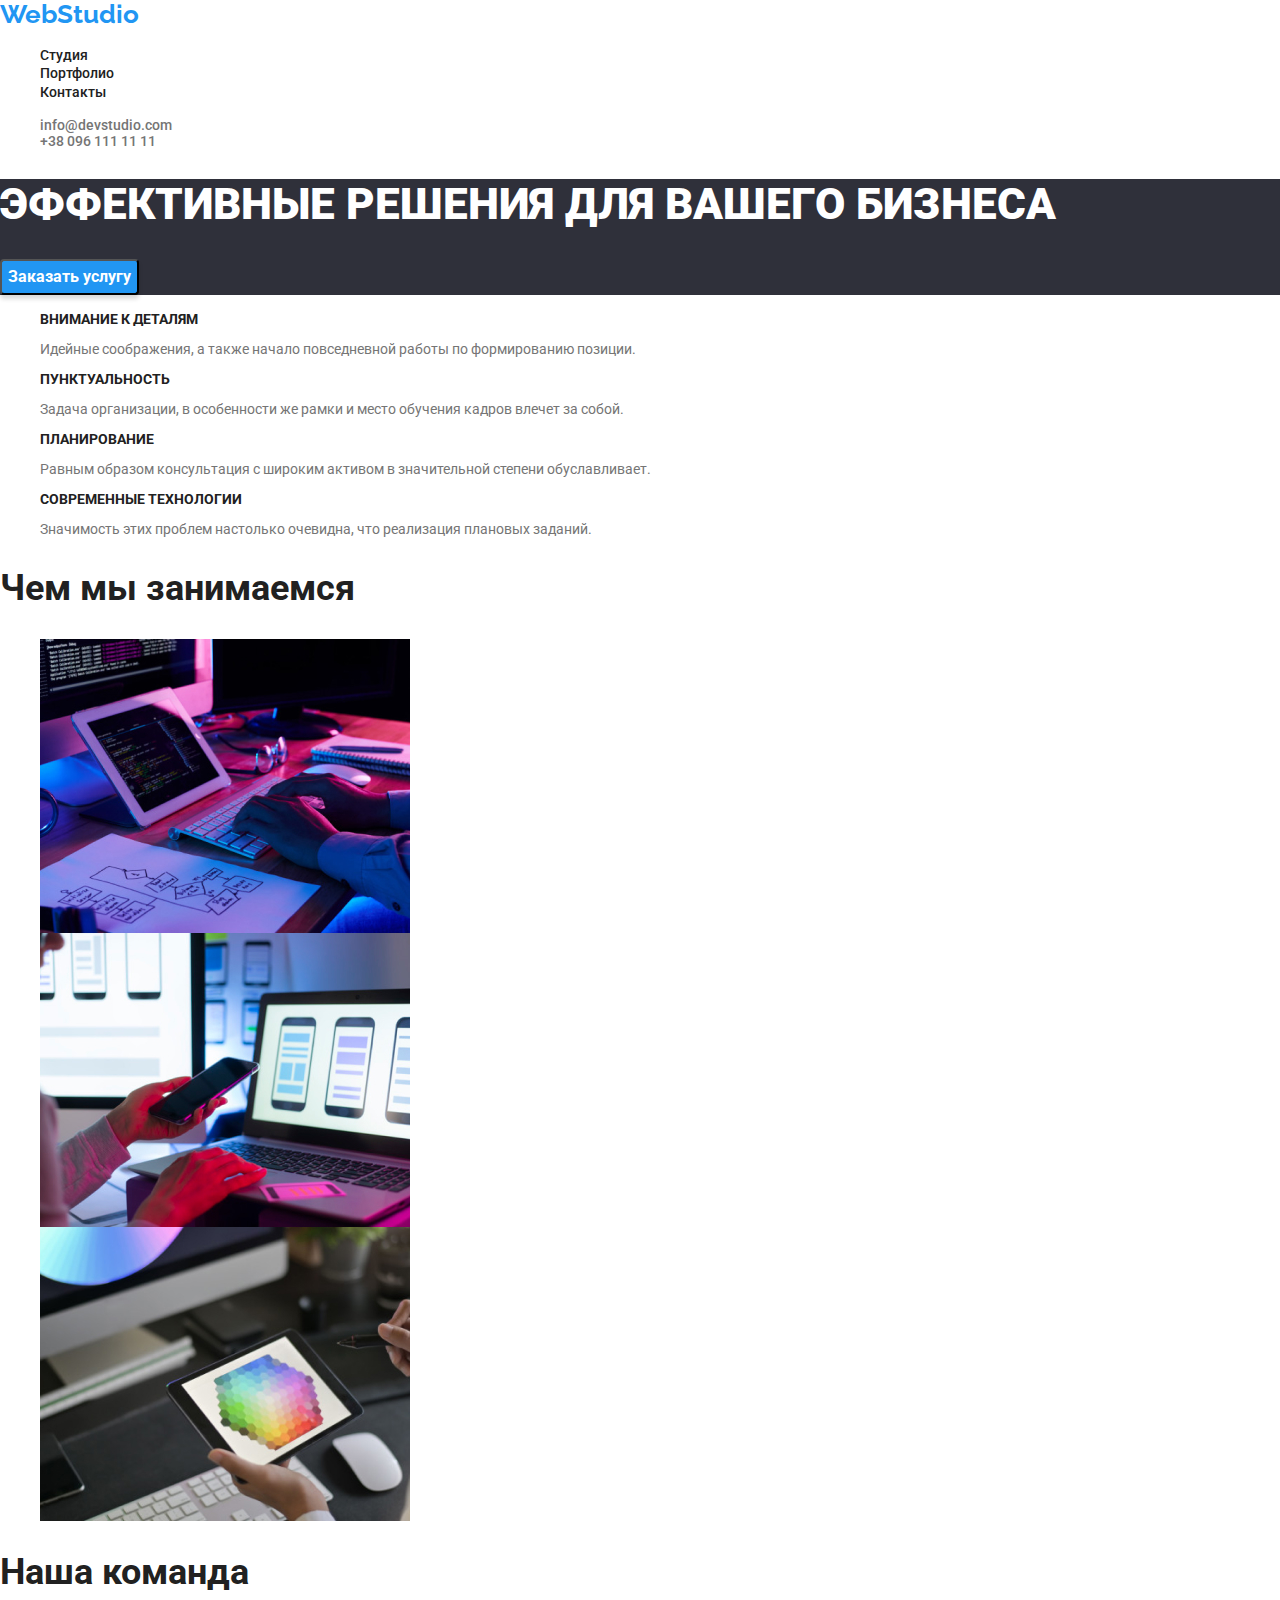
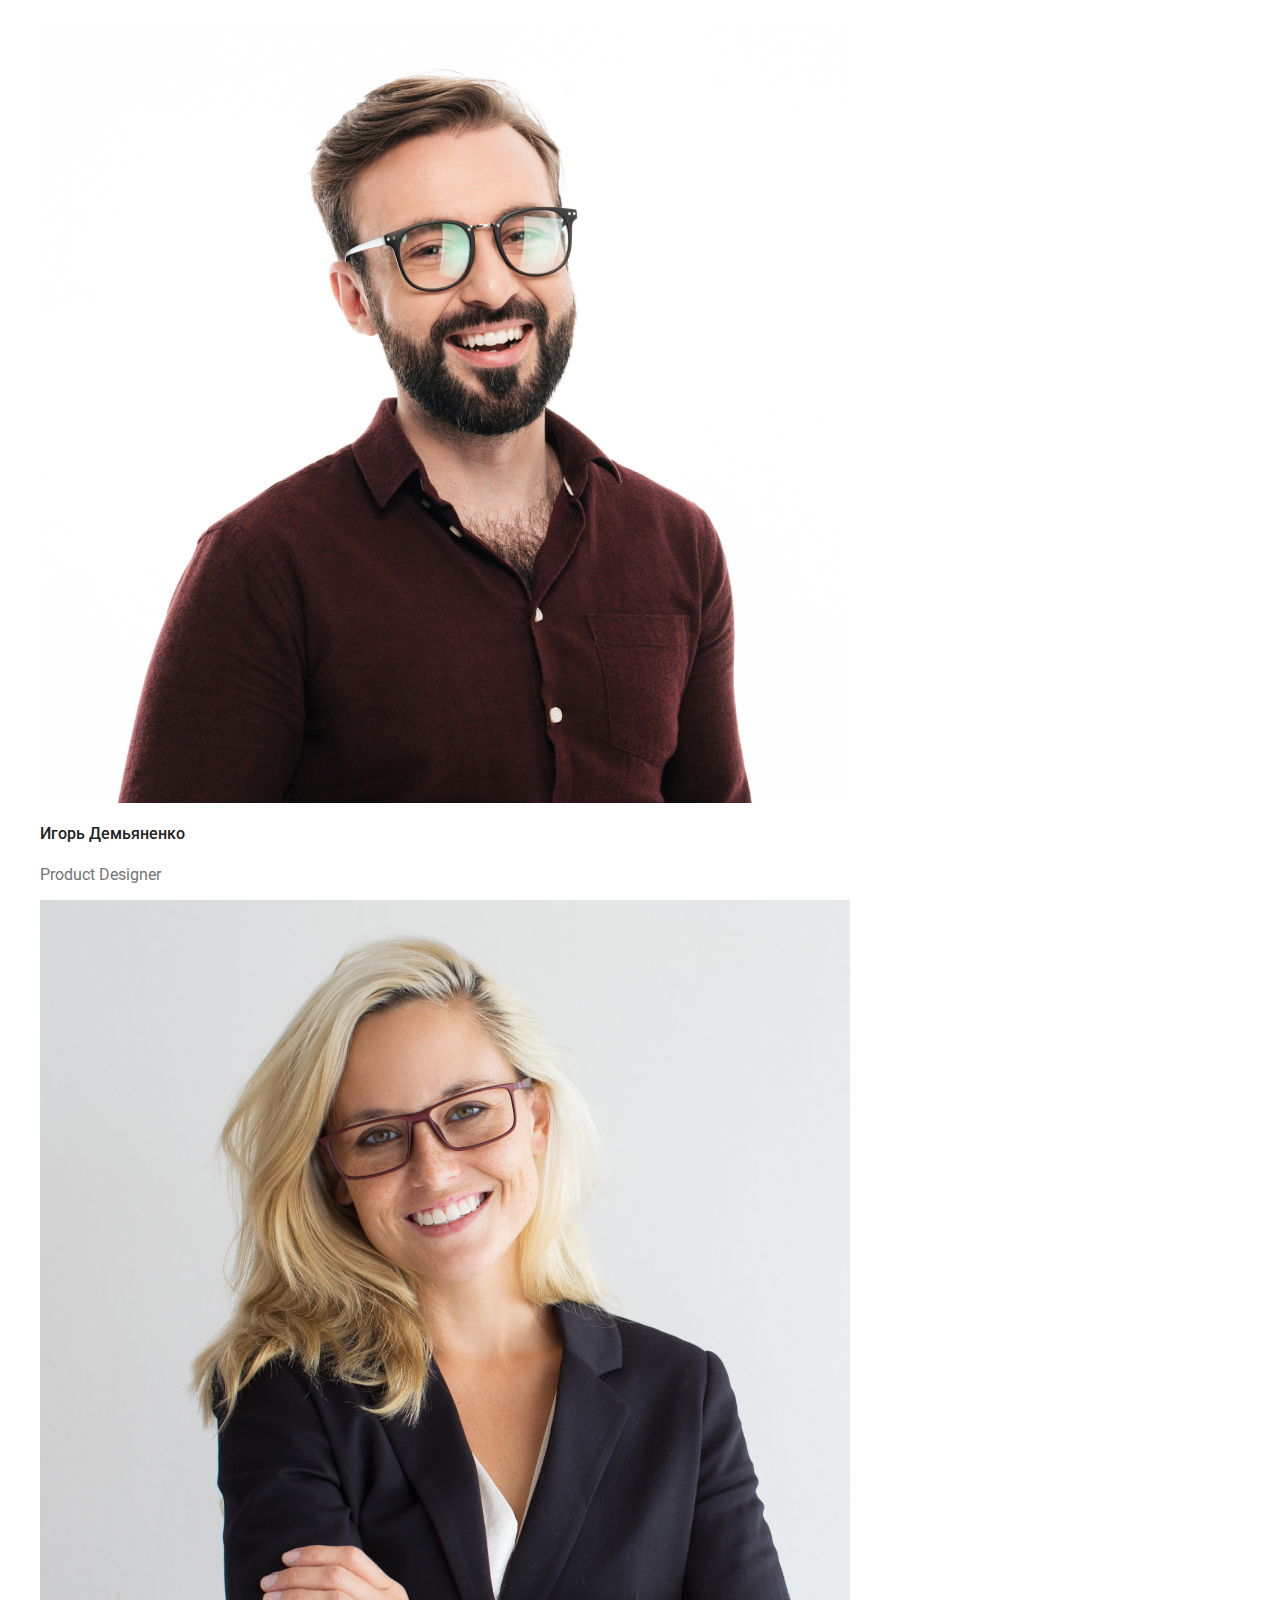
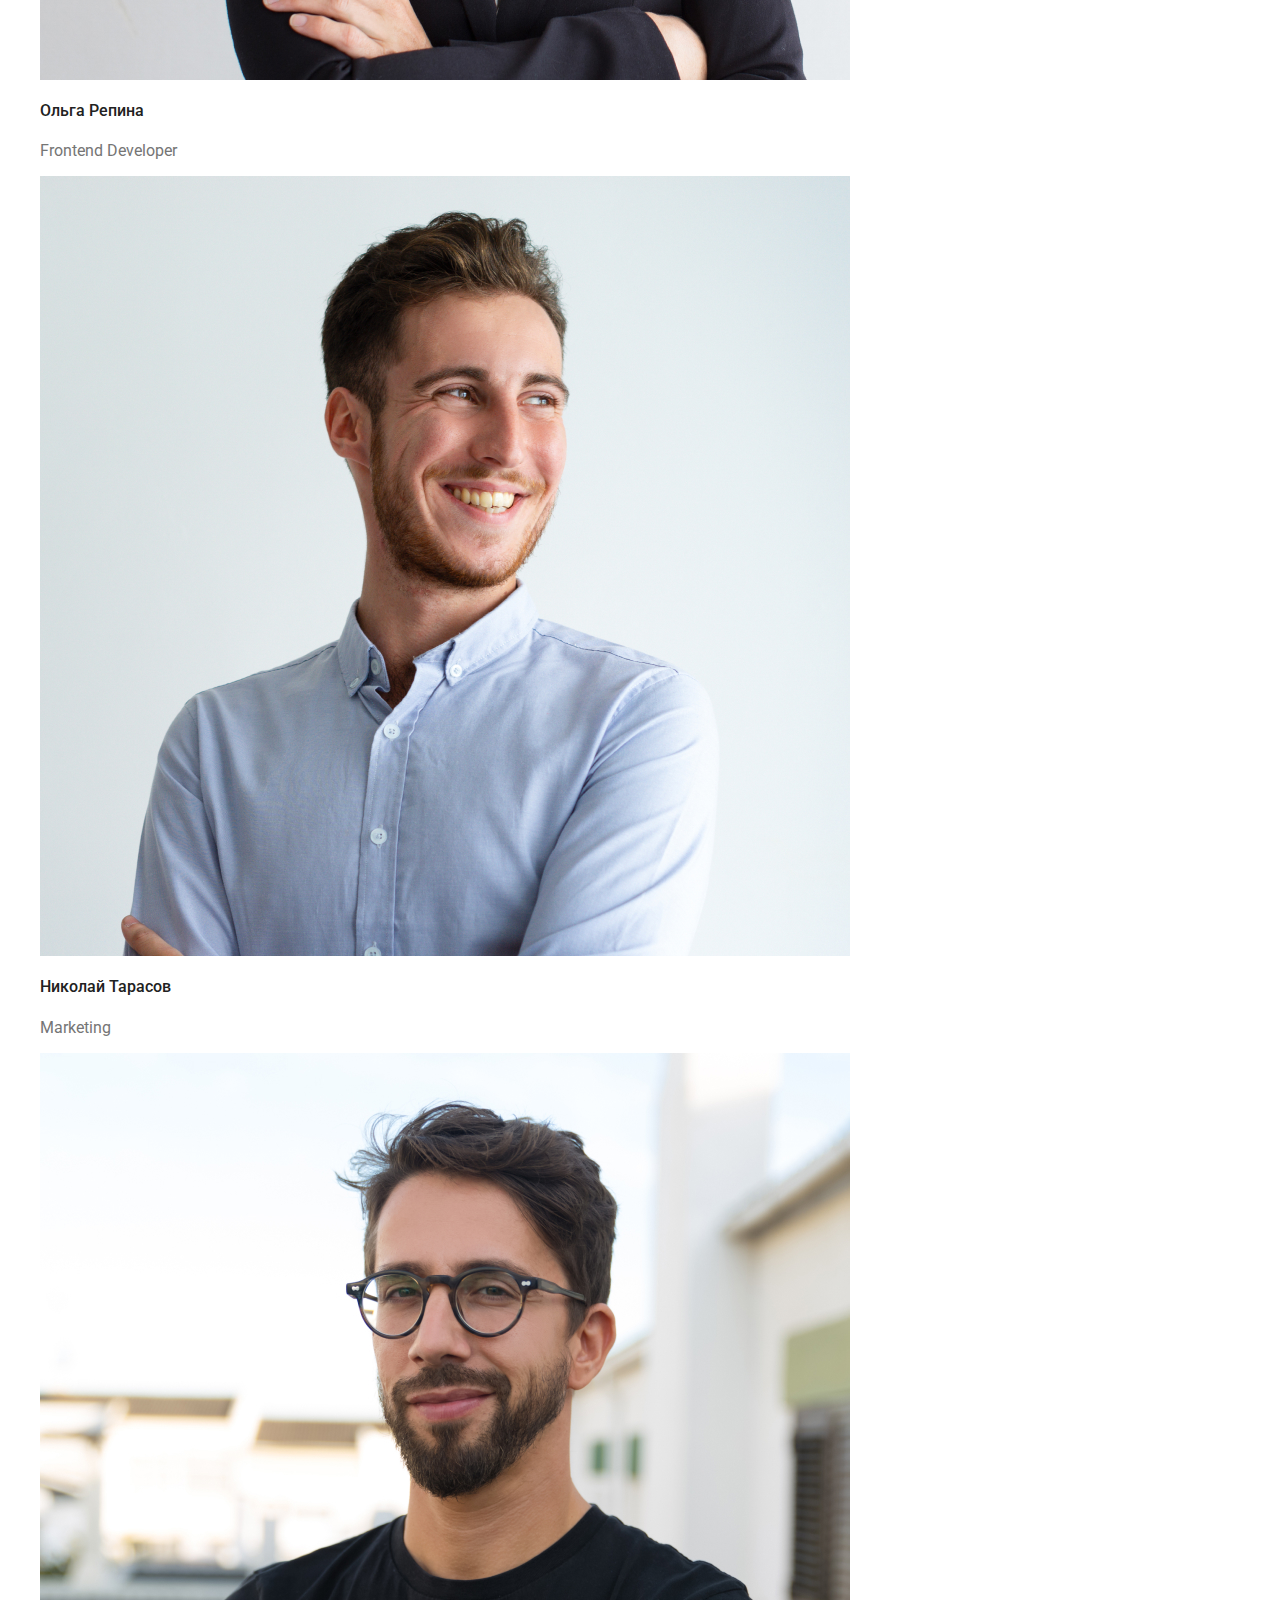
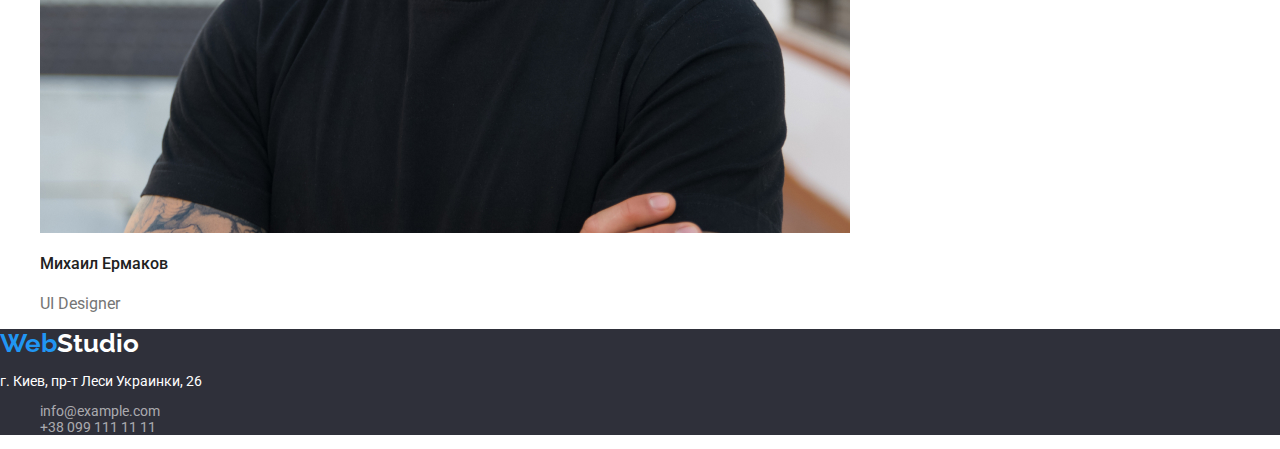
<file: index.html>
<!DOCTYPE html>
<html lang="ru">
<head>
    <meta charset="UTF-8">
    <meta name="viewport" content="width=device-width, initial-scale=1.0">
    <title>Web Studio</title>
    <link rel="stylesheet" href="https://cdnjs.cloudflare.com/ajax/libs/modern-normalize/1.0.0/modern-normalize.min.css"/>
    <link rel="preconnect" href="https://fonts.gstatic.com">
    <link rel="stylesheet" href="https://fonts.googleapis.com/css2?family=Raleway:wght@700&family=Roboto:wght@400;500;700;900&display=swap">
    <link rel="stylesheet" href="./css/indexstyle.css">
    <link rel="stylesheet" href="./css/commonstyles.css">
</head>
<body>


    <header class="page-header">
        <a class="logo link" href="./index.html"><span class="web">Web</span>Studio</a>
    
        <nav>
            <div class="menu-nav">
                <ul>
                    <li class="manu-nav-items"><a class="link nav" href="./index.html">Студия</a></li>
                    <li class="manu-nav-items"><a class="link nav" href="./portfolio.html">Портфолио</a></li>
                    <li class="manu-nav-items"><a class="link nav" href="#">Контакты</a></li>
                </ul>
            </div>
        </nav>
    
        <ul class="contacts-header">
            <li class="contacts-header-items"><a class="link cont" href="mailto:info@devstudio.com">info@devstudio.com</a>
            </li>
            <li class="contacts-header-items"><a class="link cont" href="tel:+380961111111">+38 096 111 11 11</a></li>
        </ul>

        
    </header>


    <main>
        <section class="centrum">
            <h1 class="centrum-title">Эффективные решения для вашего бизнеса</h1>
            <button class="centrum-btn">Заказать услугу</button>
        </section>
        <section class="features">
            <h2 class="visually-hidden"> our advantages</h2>
            <ul>
                <li class="features-items">
                    <h3 class="features-items-title">Внимание к деталям</h3>
                    <p class="features-items-text">Идейные соображения, а также начало повседневной работы по формированию позиции.</p>
                </li>
                <li class="features-items">
                    <h3 class="features-items-title">Пунктуальность</h3>
                    <p class="features-items-text">Задача организации, в особенности же рамки и место обучения кадров влечет за собой.</p>
                </li>
                <li class="features-items">
                    <h3 class="features-items-title">Планирование</h3>
                    <p class="features-items-text">Равным образом консультация с широким активом в значительной степени обуславливает.</p>
                </li>
                <li class="features-items">
                    <h3 class="features-items-title">Современные технологии</h3>
                    <p class="features-items-text">Значимость этих проблем настолько очевидна, что реализация плановых заданий.</p>
                </li>
            </ul>
        </section>
        <section class="servises">
            <h2 class="servises-title">Чем мы занимаемся</h2>
            <ul>
                <li class="servises-items">
                    <img src="./images/box_1.jpg" alt="Десктопные приложения">
                </li>
                <li class="servises-items">
                    <img src="./images/box_2.jpg" alt="Мобильные приложения">
                </li>
                <li class="servises-items">
                    <img src="./images/box_3.jpg" alt="Дизайнерские решения">
                </li>
            </ul>
        </section>
        <section class="team">
            <h2 class="team-title">Наша команда</h2>
            <ul>
                <li class="team-items">
                    <img src="./images/igor_demianenko.jpg" alt="igor_demianenko">
                    <h4 class="team-items-name">Игорь Демьяненко</h4>
                    <p class="team-items-text">Product Designer</p>
                </li>
                <li class="team-items">
                    <img src="./images/olga_repina.jpg" alt="olga_repina">
                    <h4 class="team-items-name">Ольга Репина</h4>
                    <p class="team-items-text">Frontend Developer</p>
                </li>
                <li class="team-items">
                    <img src="./images/nikolay_tarasenko.jpg" alt="nikolay_tarasov">
                    <h4 class="team-items-name">Николай Тарасов</h4>
                    <p class="team-items-text">Marketing</p>
                </li>
                <li class="team-items">
                    <img src="./images/michail_ermakov.jpg" alt="michail_ermakov">
                    <h4 class="team-items-name">Михаил Ермаков</h4>
                    <p class="team-items-text">UI Designer</p>
                </li>
            </ul>
        </section>
    </main>

    <footer class="footer">
        <a class="logo link" href="#"><span class="web">Web</span><span class="studio">Studio</span></a>
    
        <address class="adress">
            <p class="adress-text">г. Киев, пр-т Леси Украинки, 26</p>
    
            <ul class="contacts">
                <li class="contacts-items"><a class="link contfooter" href="mailto:info@example.com">info@example.com</a>
                </li>
                <li class="contacts-items"><a class="link contfooter" href="tel:+380991111111">+38 099 111 11 11</a></li>
            </ul>
        </address>
    </footer>
    
</body>
</html>
</file>
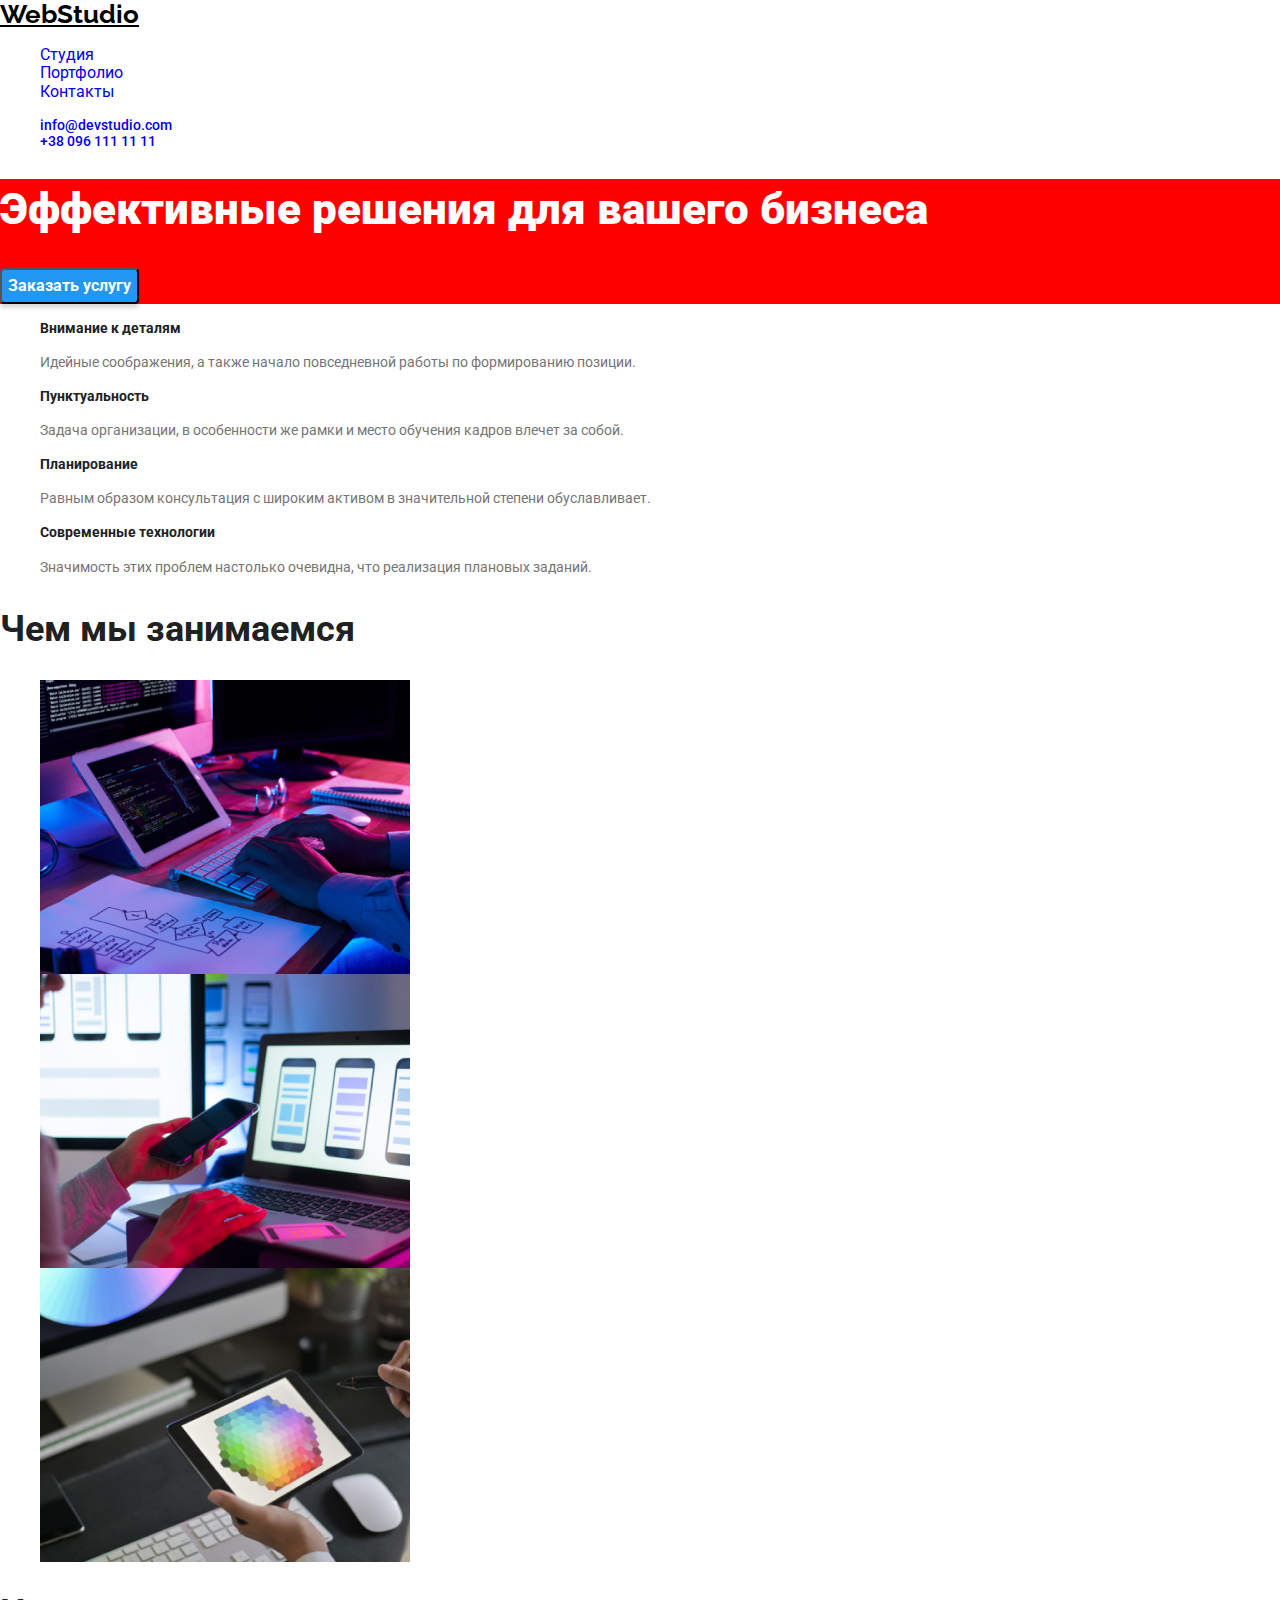
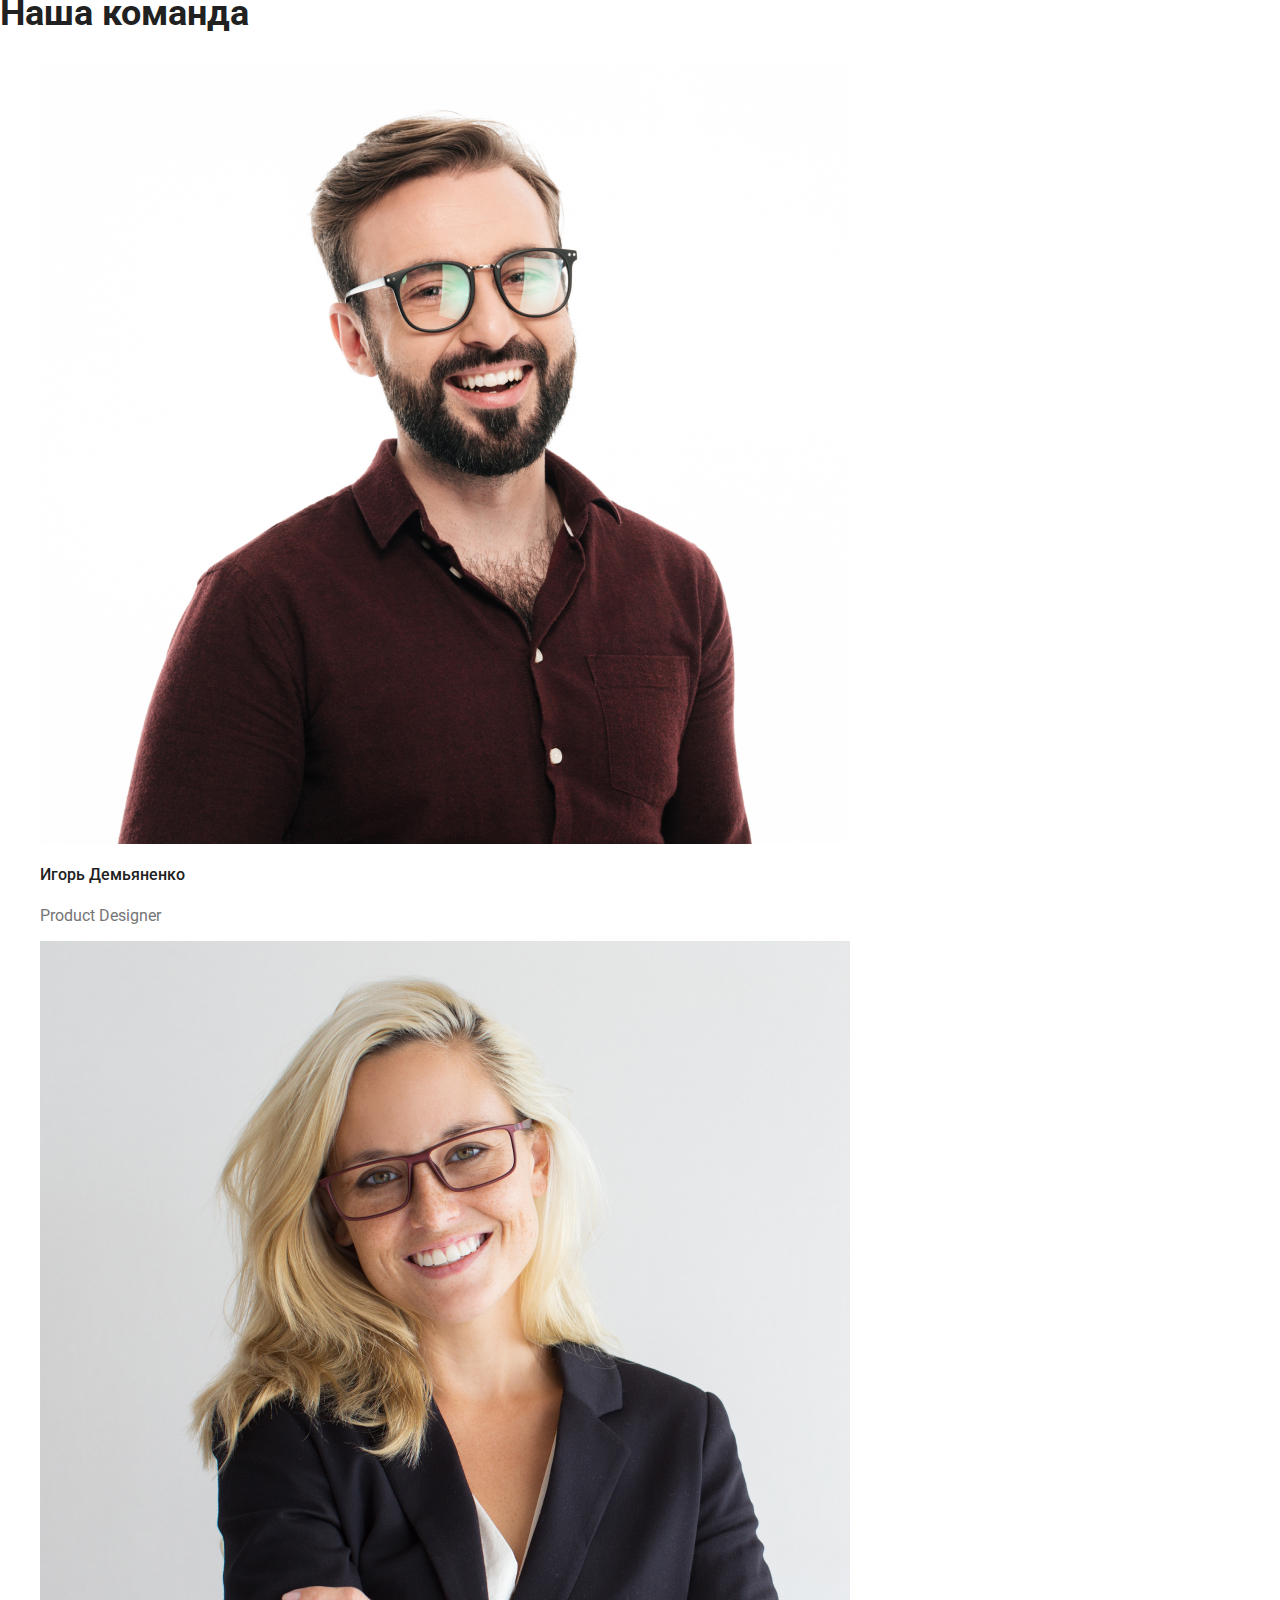
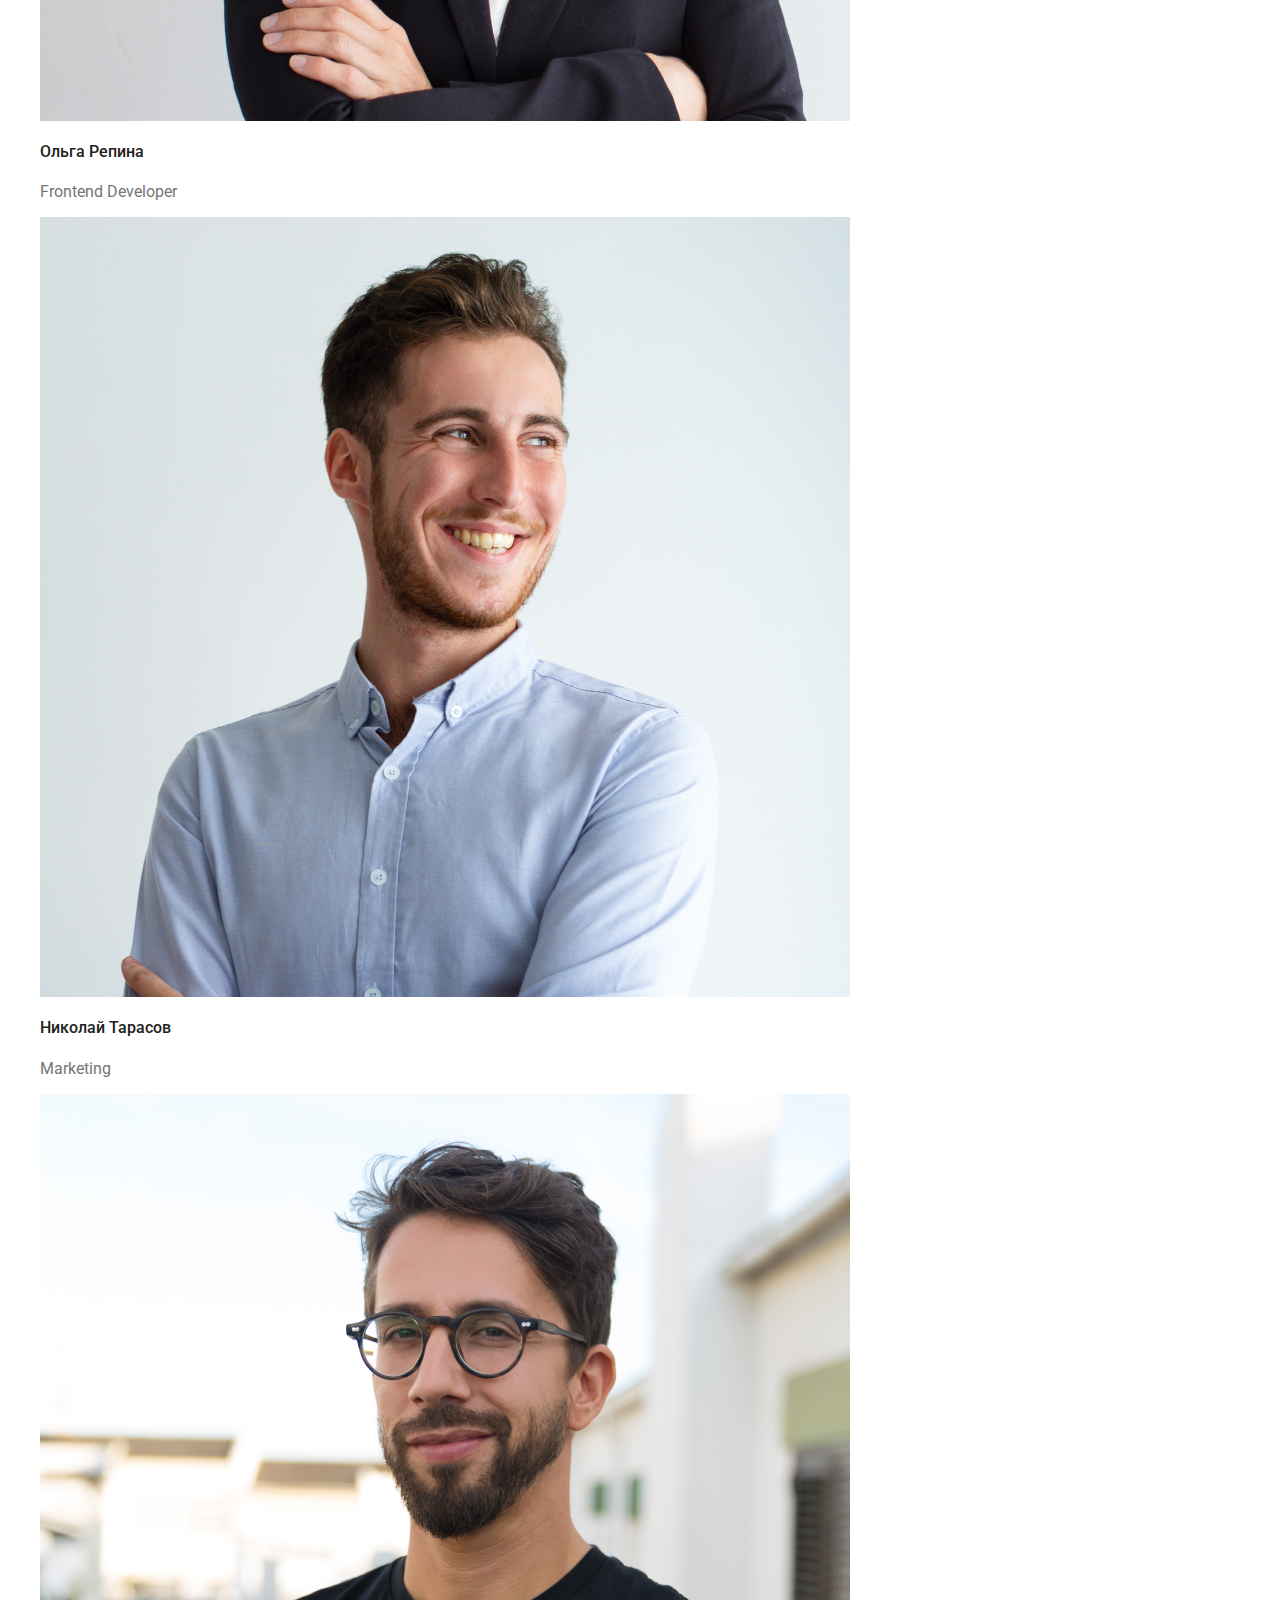
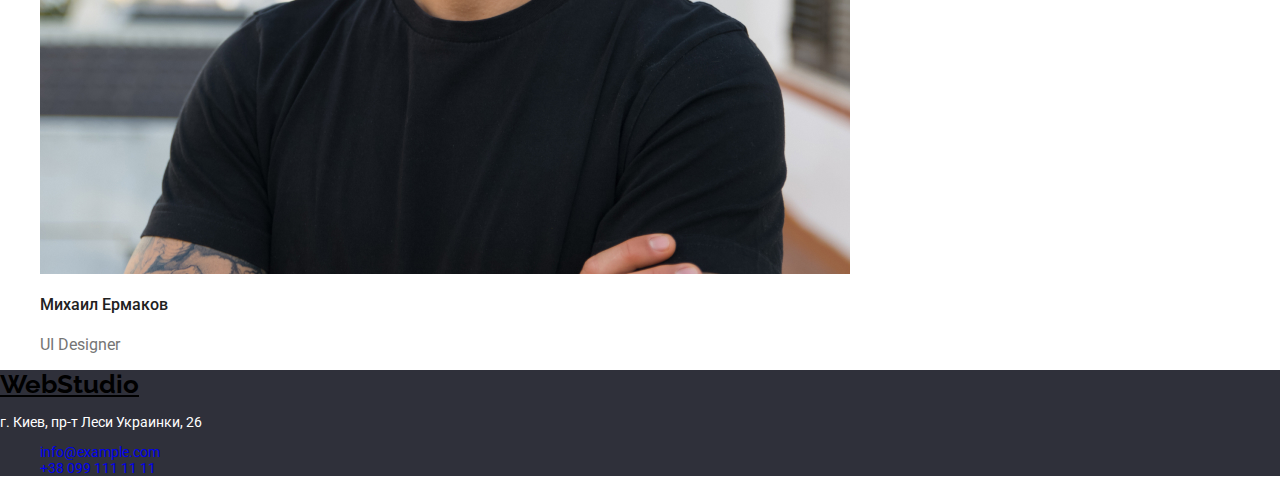
<file: main.html>
<!DOCTYPE html>
<html lang="ru">
<head>
    <meta charset="UTF-8">
    <meta name="viewport" content="width=device-width, initial-scale=1.0">
    <title>Web Studio</title>
    <link rel="stylesheet" href="https://cdnjs.cloudflare.com/ajax/libs/modern-normalize/1.0.0/modern-normalize.min.css"/>
    <link rel="preconnect" href="https://fonts.gstatic.com">
    <link rel="stylesheet" href="https://fonts.googleapis.com/css2?family=Raleway:wght@700&family=Roboto:wght@400;500;700;900&display=swap">
    <link rel="stylesheet" href="./css/mainstyle.css">
    <link rel="stylesheet" href="./css/commonstyles.css">
</head>
<body>
    <header class="page-header">
        <a class="logo" href="#"><span class="logo-web">Web</span>Studio</a>
        <nav class="menu-nav">
            <ul>
                <li><a class="link" href="./main.html">Студия</a></li>
                <li><a class="link" href="./portfolio.html">Портфолио</a></li>
                <li><a class="link" href="#">Контакты</a></li>
            </ul>
        </nav>
        <ul class="contacts-header">
            <li class="contacts-header-items"><a class="link" href ="mailto:info@devstudio.com">info@devstudio.com</a></li>
            <li class="contacts-header-items"><a class="link" href="tel:+380961111111">+38 096 111 11 11</a></li>
        </ul>
    </header>
    <main>
        <section class="centrum">
            <h1 class="centrum-title">Эффективные решения для вашего бизнеса</h1>
            <button class="centrum-btn">Заказать услугу</button>
        </section>
        <section class="features">
            <h2 class="visually-hidden"> our advantages</h2>
            <ul>
                <li class="features-items">
                    <h3 class="features-items-title">Внимание к деталям</h3>
                    <p class="features-items-text">Идейные соображения, а также начало повседневной работы по формированию позиции.</p>
                </li>
                <li class="features-items">
                    <h3 class="features-items-title">Пунктуальность</h3>
                    <p class="features-items-text">Задача организации, в особенности же рамки и место обучения кадров влечет за собой.</p>
                </li>
                <li class="features-items">
                    <h3 class="features-items-title">Планирование</h3>
                    <p class="features-items-text">Равным образом консультация с широким активом в значительной степени обуславливает.</p>
                </li>
                <li class="features-items">
                    <h3 class="features-items-title">Современные технологии</h3>
                    <p class="features-items-text">Значимость этих проблем настолько очевидна, что реализация плановых заданий.</p>
                </li>
            </ul>
        </section>
        <section class="servises">
            <h2 class="servises-title">Чем мы занимаемся</h2>
            <ul>
                <li class="servises-items">
                    <img src="./images/box_1.jpg" alt="Десктопные приложения">
                </li>
                <li class="servises-items">
                    <img src="./images/box_2.jpg" alt="Мобильные приложения">
                </li>
                <li class="servises-items">
                    <img src="./images/box_3.jpg" alt="Дизайнерские решения">
                </li>
            </ul>
        </section>
        <section class="team">
            <h2 class="team-title">Наша команда</h2>
            <ul>
                <li class="team-items">
                    <img src="./images/igor_demianenko.jpg" alt="igor_demianenko">
                    <h4 class="team-items-name">Игорь Демьяненко</h4>
                    <p class="team-items-text">Product Designer</p>
                </li>
                <li class="team-items">
                    <img src="./images/olga_repina.jpg" alt="olga_repina">
                    <h4 class="team-items-name">Ольга Репина</h4>
                    <p class="team-items-text">Frontend Developer</p>
                </li>
                <li class="team-items">
                    <img src="./images/nikolay_tarasenko.jpg" alt="nikolay_tarasov">
                    <h4 class="team-items-name">Николай Тарасов</h4>
                    <p class="team-items-text">Marketing</p>
                </li>
                <li class="team-items">
                    <img src="./images/michail_ermakov.jpg" alt="michail_ermakov">
                    <h4 class="team-items-name">Михаил Ермаков</h4>
                    <p class="team-items-text">UI Designer</p>
                </li>
            </ul>
        </section>
    </main>
    <footer class="footer">
        <a class="logo" href="#"><span class="logo-web">Web</span><span class="logo-studio">Studio</span></a>
         <address class="adress">
            <p class="adress-text">г. Киев, пр-т Леси Украинки, 26</p>
            <ul class="contacts">
                <li class="contacts-items"><a class="link" href="mailto:info@example.com">info@example.com</a></li>
                <li class="contacts-items"><a class="link" href="tel:+380991111111">+38 099 111 11 11</a></li>
            </ul>
        </address>
    </footer>
</body>
</html>
</file>
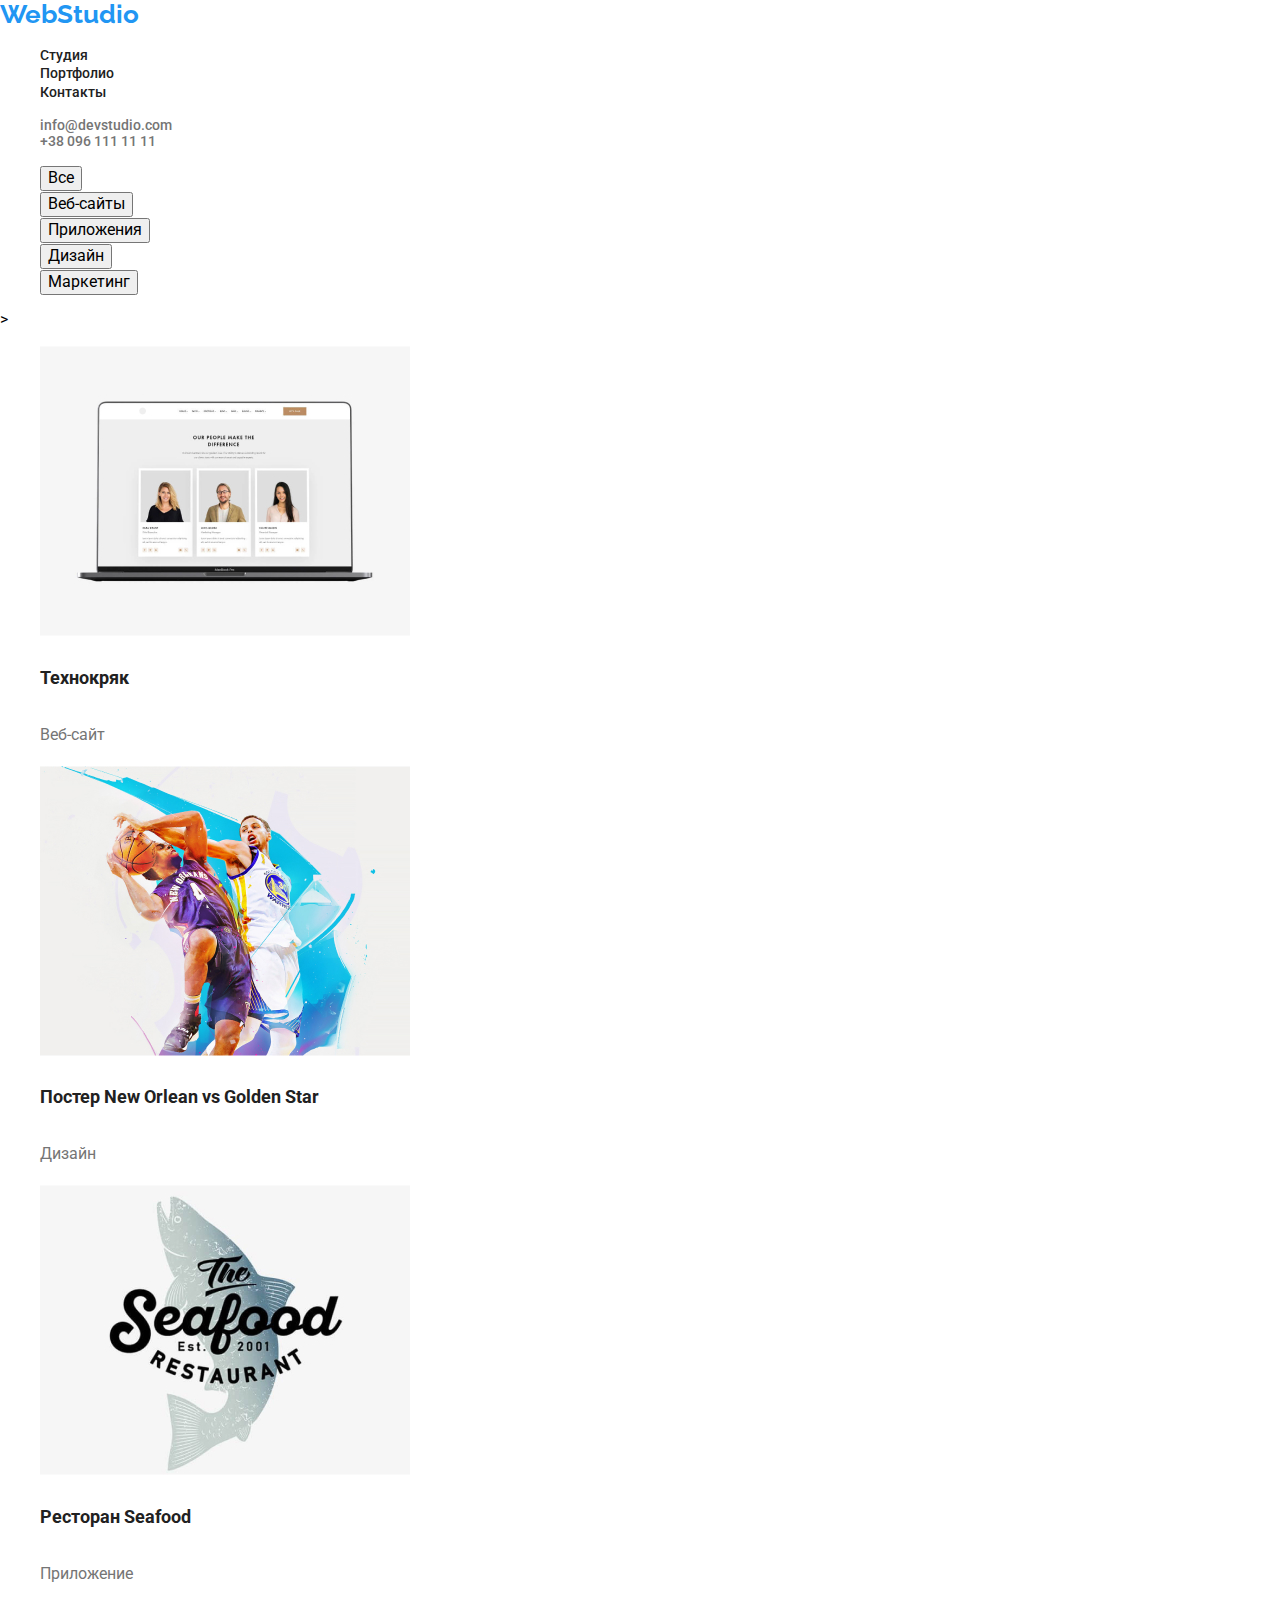
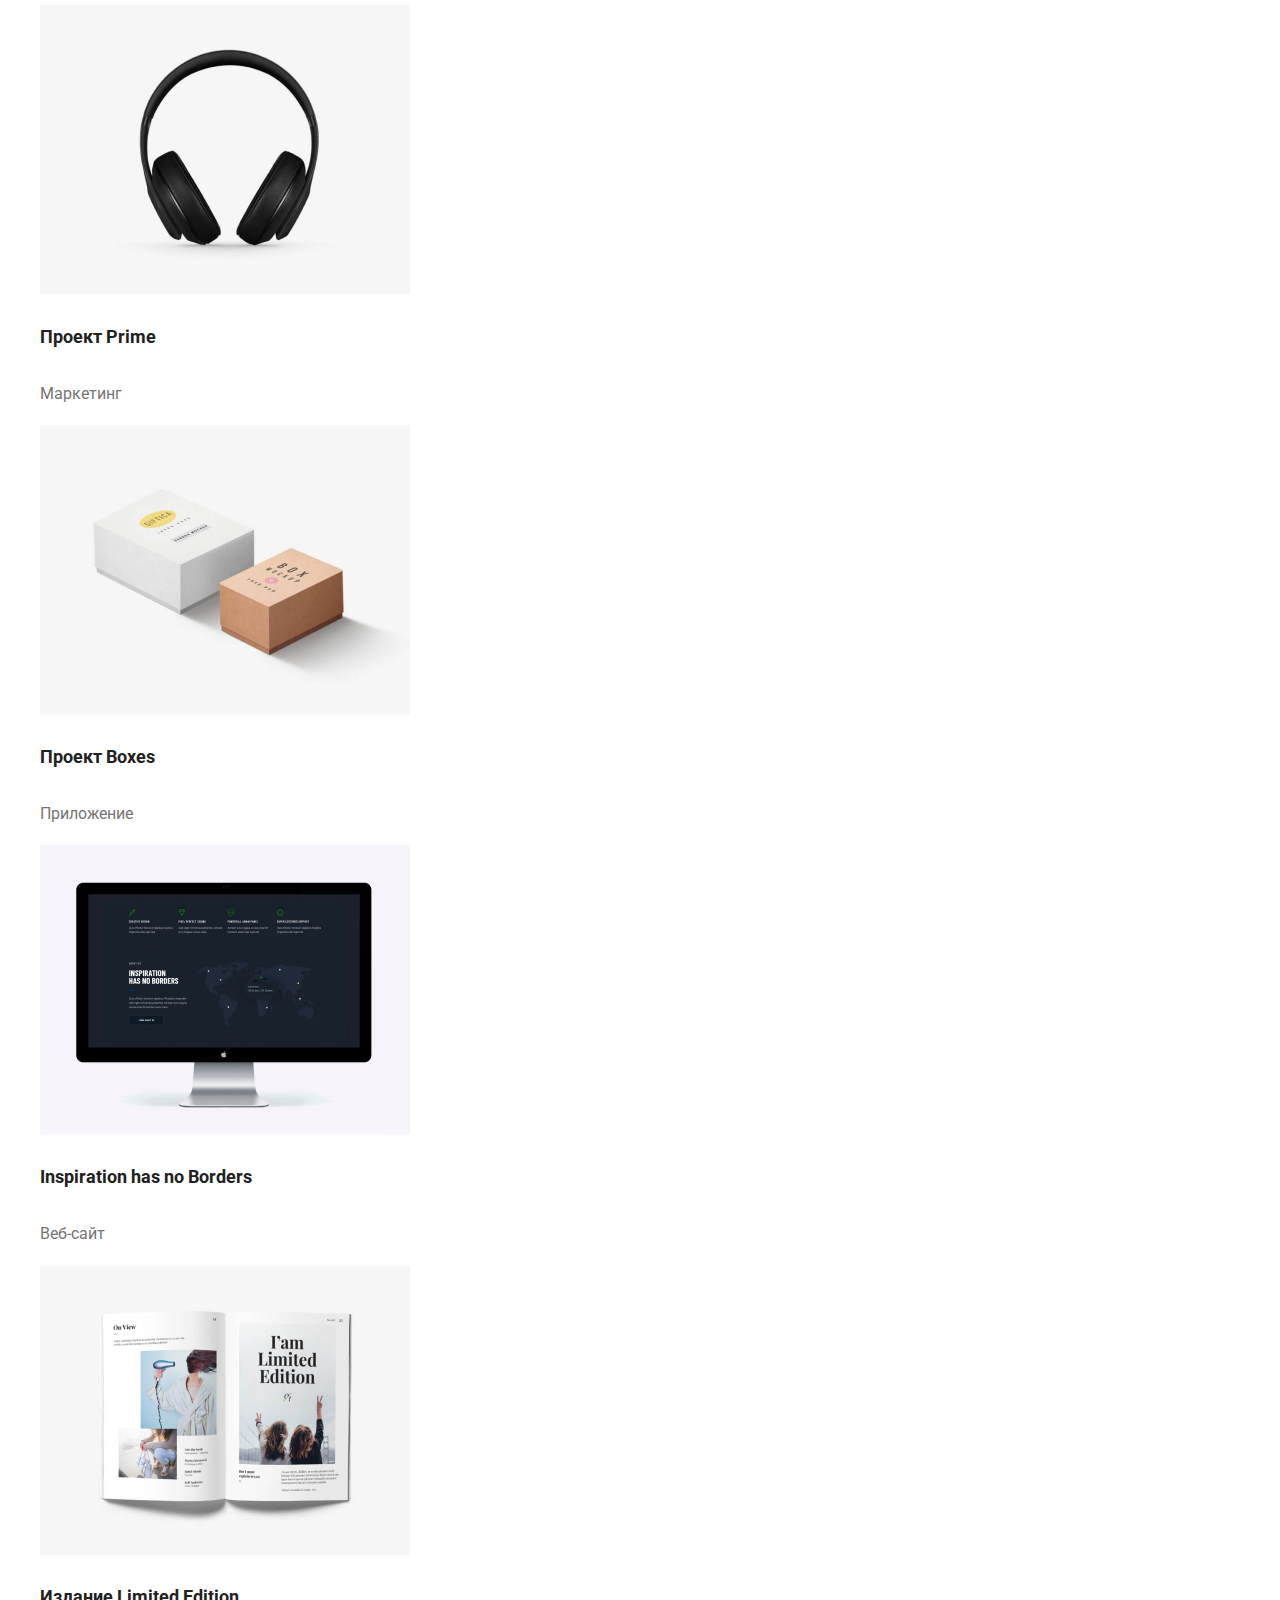
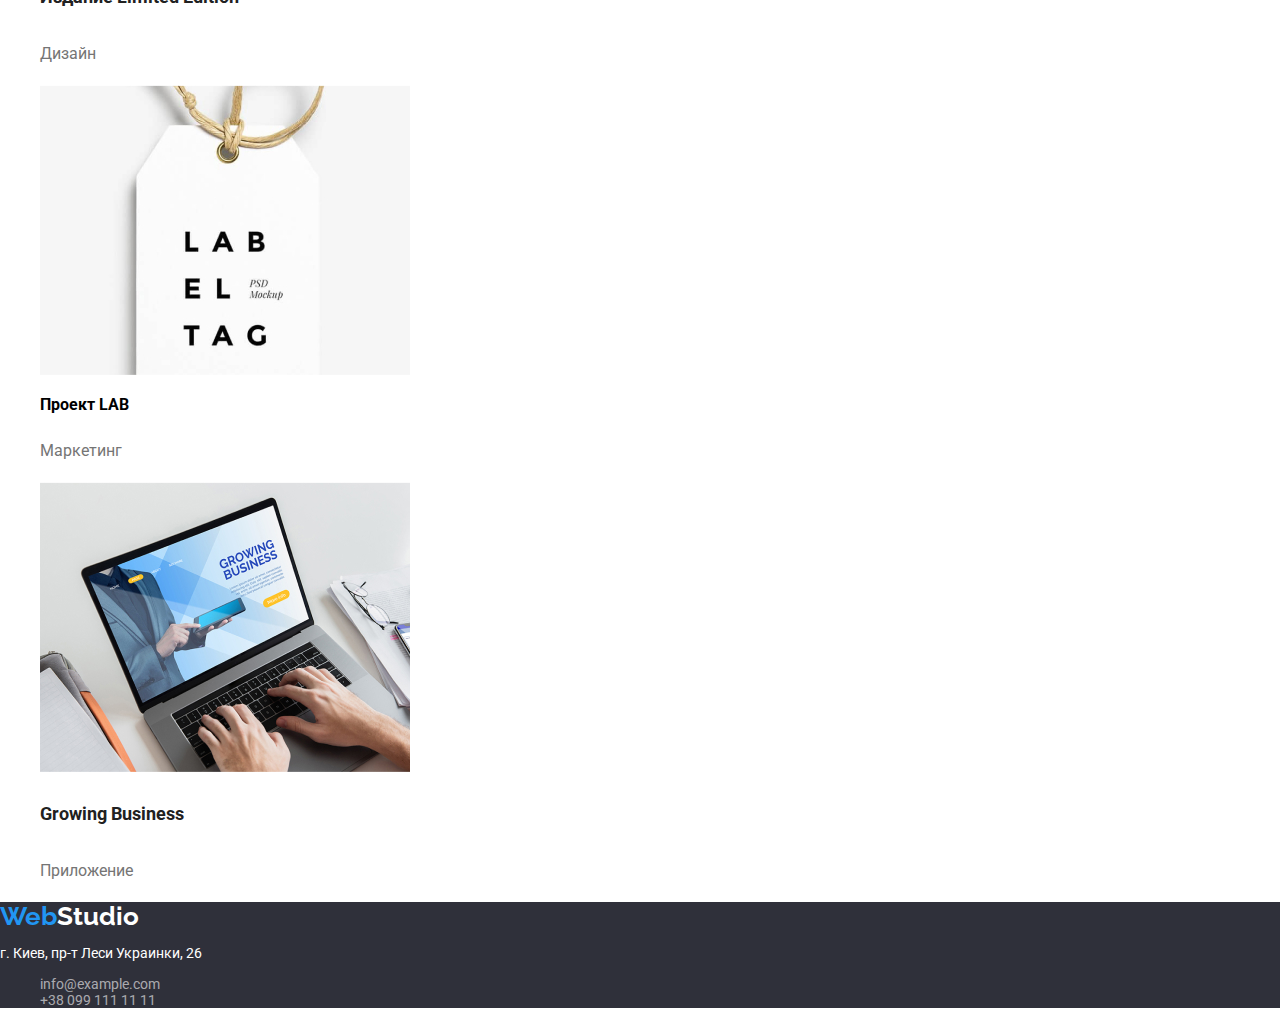
<file: portfolio.html>
<!DOCTYPE html>
<html lang="ru">
<head>
    <meta charset="UTF-8">
    <meta name="viewport" content="width=device-width, initial-scale=1.0">
    <title>Portfolio</title>
    <link rel="stylesheet" href="https://cdnjs.cloudflare.com/ajax/libs/modern-normalize/1.0.0/modern-normalize.min.css" />
    <link rel="preconnect" href="https://fonts.gstatic.com">
    <link rel="stylesheet" href="https://fonts.googleapis.com/css2?family=Raleway:wght@700&family=Roboto:wght@400;500;700;900&display=swap">
    <link rel="stylesheet" href="./css/portfoliostyles.css">
    <link rel="stylesheet" href="./css/commonstyles.css">
</head>

<body>

    <header class="page-header">
        <a class="logo link" href="./index.html"><span class="web">Web</span>Studio</a>
    
        <nav>
            <div class="menu-nav">
                <ul>
                    <li class="manu-nav-items"><a class="link nav" href="./index.html">Студия</a></li>
                    <li class="manu-nav-items"><a class="link nav" href="./portfolio.html">Портфолио</a></li>
                    <li class="manu-nav-items"><a class="link nav" href="#">Контакты</a></li>
                </ul>
            </div>
        </nav>
    
        <ul class="contacts-header">
            <li class="contacts-header-items"><a class="link cont" href="mailto:info@devstudio.com">info@devstudio.com</a>
            </li>
            <li class="contacts-header-items"><a class="link cont" href="tel:+380961111111">+38 096 111 11 11</a></li>
        </ul>
    
       
    </header>


    <main>
        <div class="btn">
            <ul class="list-btn">
                <li class="item-btn"><button>Все</button></li>
                <li class="item-btn"><button>Веб-сайты</button></li>
                <li class="item-btn"><button>Приложения</button></li>
                <li class="item-btn"><button>Дизайн</button></li>
                <li class="item-btn"><button>Маркетинг</button></li>
            </ul>
        </div>>


        <section class="projects">
            <ul>
                <li class="projects-list">
                    <img src="./images/technokriak.jpg" alt="Технокряк">
                    <h4 class="projects-title">Технокряк</h4>
                    <p class="projects-text">Веб-сайт</p>
                </li>
                <li class="projects-list">
                    <img src="./images/poster.jpg" alt="Постер New Orlean vs Golden Star">
                    <h4 class="projects-title">Постер New Orlean vs Golden Star</h4>
                    <p class="projects-text">Дизайн</p>
                </li>
                <li class="projects-list">
                    <img src="./images/seafood.jpg" alt="Ресторан Seafood">
                    <h4 class="projects-title">Ресторан Seafood</h4>
                    <p class="projects-text">Приложение</p>
                </li>
                <li class="projects-list">
                    <img src="./images/prime.jpg" alt="Проект Prime">
                    <h4 class="projects-title">Проект Prime</h4>
                    <p class="projects-text">Маркетинг</p>
                </li>
                <li class="projects-list">
                    <img src="./images/boxes.jpg" alt="Проект Boxes">
                    <h4 class="projects-title">Проект Boxes</h4>
                    <p class="projects-text">Приложение</p>
                </li>
                <li class="projects-list">
                    <img src="./images/inspiration.jpg" alt="Inspiration has no Borders">
                    <h4 class="projects-title">Inspiration has no Borders</h4>
                    <p class="projects-text">Веб-сайт</p>
                </li>
                <li class="projects-list">
                    <img src="./images/limited_edition.jpg" alt="Издание Limited Edition">
                    <h4 class="projects-title">Издание Limited Edition</h4>
                    <p class="projects-text">Дизайн</p>
                </li>
                <li class="projects-list">
                    <img src="./images/project_lab.jpg" alt="Проект LAB">
                    <h4 class="project-title">Проект LAB</h4>
                    <p class="projects-text">Маркетинг</p>
                </li>
                <li class="projects-list">
                    <img src="./images/growing_business.jpg" alt="Growing Business">
                    <h4 class="projects-title">Growing Business</h4>
                    <p class="projects-text">Приложение</p>
                </li>
            </ul>
        </section>
    </main>

    <footer class="footer">
        <a class="logo link" href="#"><span class="web">Web</span><span class="studio">Studio</span></a>
    
        <address class="adress">
            <p class="adress-text">г. Киев, пр-т Леси Украинки, 26</p>
    
            <ul class="contacts">
                <li class="contacts-items"><a class="link contfooter" href="mailto:info@example.com">info@example.com</a>
                </li>
                <li class="contacts-items"><a class="link contfooter" href="tel:+380991111111">+38 099 111 11 11</a></li>
            </ul>
        </address>
    </footer>

</body>
</html>
</file>
<file: css/indexstyle.css>
.centrum {
  background-color: var(--grphite-backraund);
}
.centrum-title {
  color: var(--white-text);
  font-weight: 900;
  font-size: 44px;
  text-transform: uppercase;
}
.centrum-btn {
  color: var(--white-text);
  font-weight: 700;
  font-size: 16px;
  line-height: 30px;
  background: #2196f3;
  box-shadow: 0px 4px 4px rgba(0, 0, 0, 0.15);
  border-radius: 4px;
}

.features {
}
.features-items {
}
.features-items-title {
  color: var(--black-text);
  font-weight: 700;
  font-size: 14px;
  text-transform: uppercase;
}

.features-items-text {
  color: var(--gray-text);
  font-weight: 400;
  font-size: 14px;
}

.servises {
}
.servises-title {
  color: var(--black-text);
  font-style: 400;
  font-weight: bold;
  font-size: 36px;
  line-height: 42px;
}
.servises-items {
}

.team {
}
.team-title {
  color: var(--black-text);
  font-style: 400;
  font-weight: 700;
  font-size: 36px;
  line-height: 42px;
}
.team-items {
}
.team-items-name {
  color: var(--black-text);
  font-style: 400;
  font-weight: 500;
  font-size: 16px;
  line-height: 19px;
}
.team-items-text {
  color: var(--gray-text);
  font-style: 400;
  font-weight: 400;
  font-size: 16px;
  line-height: 19px;
}
</file>
<file: css/commonstyles.css>
/* перемінні кольорів = всі кольори на сторінці, :root означає застосування для всього документу */
:root {
  --blue-text: rgba(33, 150, 243, 1);

  --black: rgba(0, 0, 0, 1);
  --black-text: rgba(33, 33, 33, 1);

  --gray-text: rgba(117, 117, 117, 1);
  --gray-light: rgba(255, 255, 255, 0.6);

  --white-text: rgba(255, 255, 255, 1);

  --grphite-backraund: rgba(47, 48, 58, 1);
}

/* зробити невидимим заголовок */
.visually-hidden {
  position: absolute;
  width: 1px;
  height: 1px;
  margin: -1px;
  border: 0;
  padding: 0;

  white-space: nowrap;
  clip-path: inset(100%);
  clip: rect(0 0 0 0);
  overflow: hidden;
}

/* щоб прибрати крапки із списка */
ul {
  list-style: none;
}

img {
  display: block;
  max: width 100%;
  height: auto;
}

body {
  font-family: "Roboto", sans-serif;
}

.page-header {
}

/* дизайн логотипу */
.logo {
  font-family: "Raleway", sans-serif;
  color: var(--black);
  font-weight: 700;
  font-size: 26px;
}

.logo > .web {
  color: var(--blue-text);
}

.logo > .studio {
  color: var(--white-text);
}

.cont {
  color: var(--gray-text);
}

/* колір силок навігації */
.nav {
  color: var(--black-text);
  font-size: 14px;
  font-style: normal;
  font-weight: 500;
}

.menu-nav {
}
.menu-nav-items {
}

/* всі посилання при ховері */
.link:hover,
.link:focus,
.link:active {
  color: var(--blue-text);
}

.link {
  text-decoration: none;
}

.contacts-header {
}

.contacts-header-items {
  color: var(--gray-text);
  font-weight: 500;
  font-size: 14px;
}

footer {
  background-color: var(--grphite-backraund);
}

.adress {
  color: var(--white-text);
  font-weight: 400;
  font-size: 14px;
}

.adress-text {
  color: var(--white-text);
  font-weight: 400;
  font-size: 14px;
  font-style: normal;
}

.contfooter {
  color: var(--gray-light);
}

.contacts-items {
  color: var(--gray-light);
  font-weight: normal;
  font-size: 14px;
  font-style: normal;
}
</file>
<file: css/mainstyle.css>
.centrum {
  /* тимчасово */
  background-color: red;
}
.centrum-title {
  color: var(--white-text);
  font-weight: 900;
  font-size: 44px;
  line-height: 60px;
}
.centrum-btn {
  color: var(--white-text);
  font-weight: 700;
  font-size: 16px;
  line-height: 30px;
  background: #2196f3;
  box-shadow: 0px 4px 4px rgba(0, 0, 0, 0.15);
  border-radius: 4px;
}

.features {
}
.features-items {
}
.features-items-title {
  color: var(--black-text);
  font-weight: 700;
  font-size: 14px;
  line-height: 16, 41px;
}

.features-items-text {
  color: var(--gray-text);
  font-weight: 400;
  font-size: 14px;
  line-height: 24px;
}

.servises {
}
.servises-title {
  color: var(--black-text);
  font-style: 400;
  font-weight: bold;
  font-size: 36px;
  line-height: 42px;
}
.servises-items {
}

.team {
}
.team-title {
  color: var(--black-text);
  font-style: 400;
  font-weight: 700;
  font-size: 36px;
  line-height: 42px;
}
.team-items {
}
.team-items-name {
  color: var(--black-text);
  font-style: 400;
  font-weight: 500;
  font-size: 16px;
  line-height: 19px;
}
.team-items-text {
  color: var(--gray-text);
  font-style: 400;
  font-weight: 400;
  font-size: 16px;
  line-height: 19px;
}
</file>
<file: css/portfoliostyles.css>
.btn {
}
.list-btn {
}
.item-btn {
  color: var(--black-text);
  font-weight: 500;
  font-size: 16px;
  line-height: 26px;
}

.projects {
}
.projects-list {
}
.projects-title {
  color: var(--black-text);
  font-weight: 700;
  font-size: 18px;
  line-height: 36px;
}
.projects-text {
  color: var(--gray-text);
  font-weight: 400;
  font-size: 16px;
  line-height: 30px;
}
</file>
